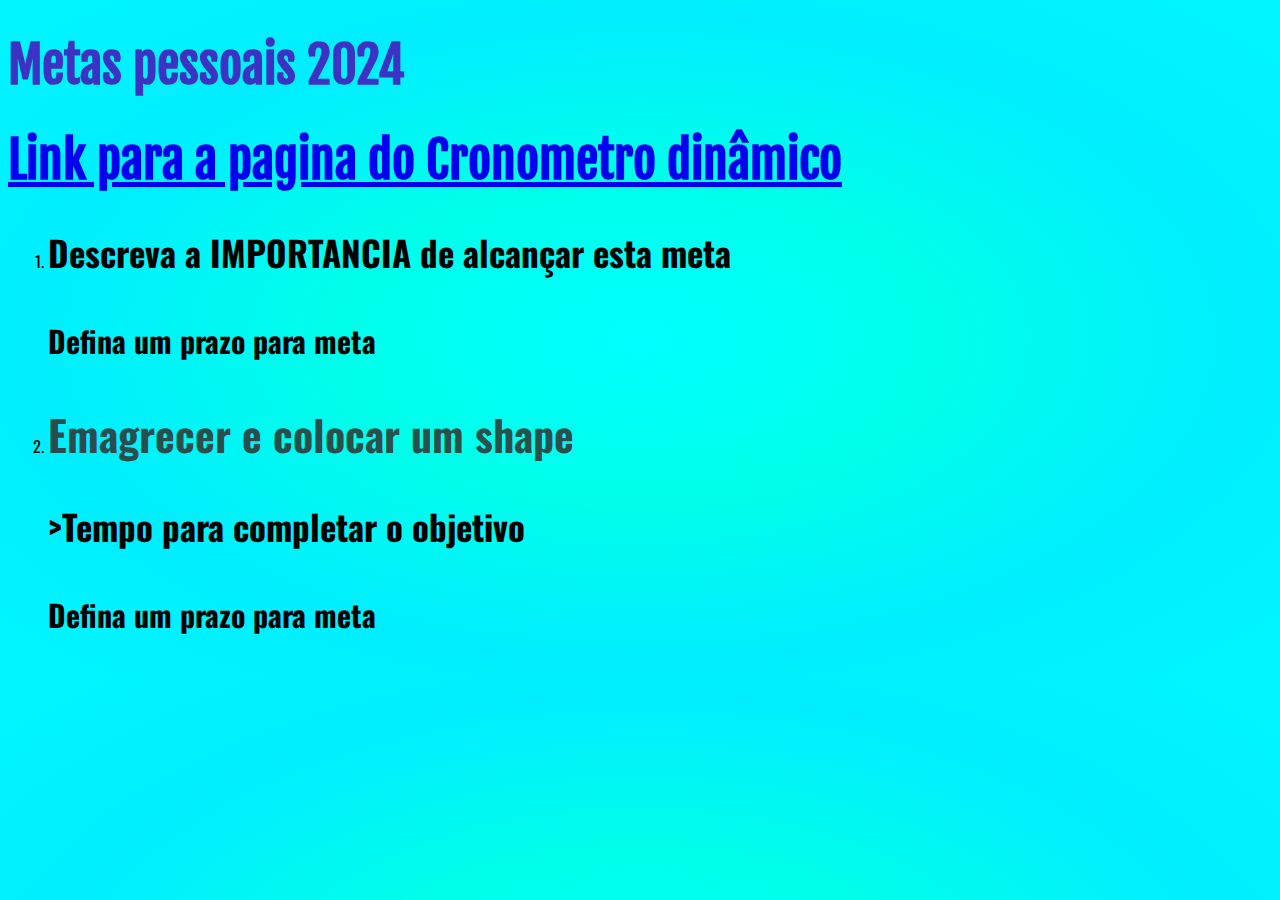
<file: index.html>
<!DOCTYPE html>
<html lang="pt-br">

<head>
    <meta charset="UTF-8">
    <meta name="viewport" content="width=device-width, initial-scale=1.0">
    <title>Metas 2024</title>
    <link rel="stylesheet" href="style.css">
</head>

<body>

    <h1>Metas pessoais 2024</h1>
    <h1 class="link">
        <a href="metas.html">Link para a pagina do Cronometro dinâmico</a>
    </h1>


    <ol>
        <li>
            <h2></h2>
            <h3>Descreva a IMPORTANCIA de alcançar esta meta</h3>
            <h4>Defina um prazo para meta</h4>
        </li>

        <li>
            <h2>Emagrecer e colocar um shape</h2>
            <h3>>Tempo para completar o objetivo</h3>
            <h4>Defina um prazo para meta</h4>
        </li>
    </ol>

</body>

</html>
</file>
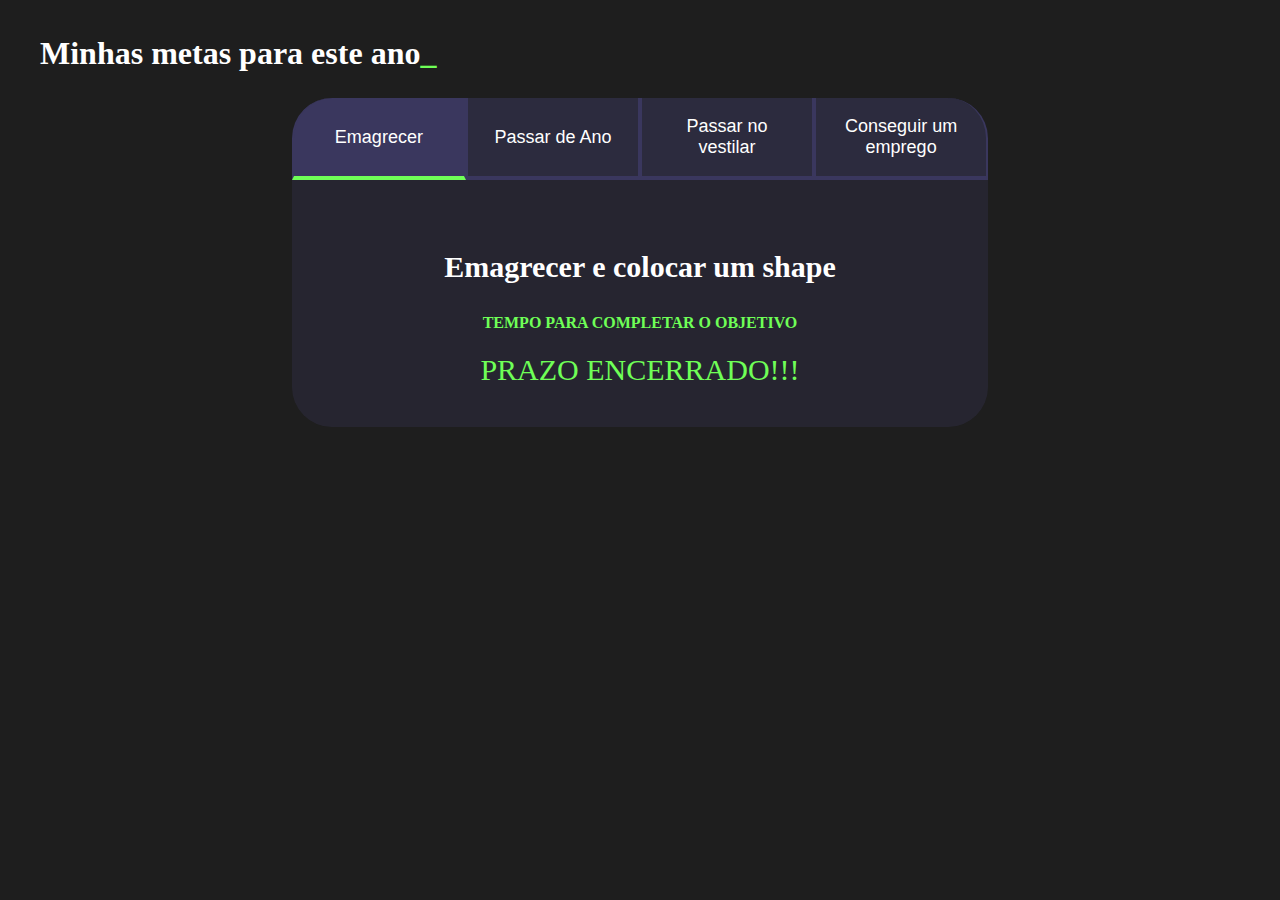
<file: metas.html>
<!DOCTYPE html>
<html lang="pt-br">

<head>
    <meta charset="UTF-8">
    <meta name="viewport" content="width=device-width, initial-scale=1.0">
    <title>Metas 2024</title>
    <link rel="stylesheet" href="style-metas.css">
</head>

<body>
    <section class="conteudo-principal">
        <h2 class="titulo-principal">Minhas metas para este ano<span>_</span></h2>
        <div class="conteudo">
            <div class="botoes">
                <button class="botao ativo">Emagrecer</button>
                <button class="botao ">Passar de Ano</button>
                <button class="botao ">Passar no vestilar</button>
                <button class="botao ">Conseguir um emprego</button>
            </div>


            <div class="abas-textos">

                <div class="aba-conteudo ativo">
                    <h3 class="aba-conteudo-titulo-principal">Emagrecer e colocar um shape</h3>
                    <h4 class="aba-conteudo-titulo-secundario">Tempo para completar o objetivo</h4>
                    <div class="contador">

                    </div>
                </div>
                <div class="aba-conteudo">
                    <h3 class="aba-conteudo-titulo-principal">Concluir o ensino médio</h3>
                    <h4 class="aba-conteudo-titulo-secundario">Tempo para completar o objetivo</h4>
                    <div class="contador"></div>
                </div>
                <div class="aba-conteudo">
                    <h3 class="aba-conteudo-titulo-principal">Passar vestibular</h3>
                    <h4 class="aba-conteudo-titulo-secundario">Tempo para completar o objetivo</h4>
                    <div class="contador"></div>
                </div>
                <div class="aba-conteudo">
                    <h3 class="aba-conteudo-titulo-principal">Conseguir Trabalho</h3>
                    <h4 class="aba-conteudo-titulo-secundario">Tempo para completar o objetivo</h4>
                    <div class="contador">

                    </div>
                </div>
            </div>
        </div>
    </section>

    <script src="main.js"></script>
</body>

</html>
</file>
<file: style.css>
@import url('https://fonts.googleapis.com/css2?family=Oswald:wght@200..700&display=swap');
@import url('https://fonts.googleapis.com/css2?family=Bebas+Neue&family=Golos+Text&family=Poppins:wght@300;400;500;700&display=swap');
@import url('https://fonts.googleapis.com/css2?family=Fjalla+One&display=swap');

body {
    background: radial-gradient(#00ffff, #00ffea, #00eeff, rgb(0, 247, 255));
    font-family: Oswald;
}

h1 {
    color: #3c33c5;
    font-size: 50px;
    font-family: Fjalla One;
}

h2 {
    color: #303030d7;
    font-size: 42px;
}

h3 {
    font-size: 35px;
}

h4 {
    font-size: 30px;
}
</file>
<file: style-metas.css>
:root {
    --cor-de-fundo: #1E1E1E;
    --verde: #6FFF57;
    --branco: #FFFFFF;
    --botao-ativo: #3A375E;
    --botao-inativo: #3a375e80;
    --texto-fundo: #3a375e4d;
}

body {
    background-color: var(--cor-de-fundo);
    color: var(--branco);

}

.conteudo-principal {
    display: flex;
    flex-direction: column;
    justify-content: center;
    align-items: center;
    max-width: 1200px;
    width: 100%;
    margin: 0 auto;
}

.titulo-principal {
    text-align: left;
    width: 100%;
    font-size: 32px;

}

.titulo-principal span {
    color: var(--verde);
}

.botao {
    font-family: "Crakra Petch", sans-serif;
    background-color: var(--botao-inativo);
    color: var(--branco);
    display: flex;
    justify-content: center;
    padding: 1em;
    font-size: 18px;
    align-items: center;
    width: 100%;

    border-bottom: 4px solid var(--botao-ativo);
    border-left: 2px solid var(--botao-ativo);
    border-right: 2px solid var(--botao-ativo);
    border-top: none;
}

.botoes {
    display: block;
}

.botao.ativo {
    background-color: var(--botao-ativo);
    border-bottom: 4px solid var(--verde);
}



@media screen and (min-width: 768px) {
    .botoes {
        display: flex;
    }

    .botao:first-child {
        border-radius: 40px 0 0 0;
    }

    .botao:last-child {
        border-radius: 0 40px 0 0;
    }
}

.abas-textos {
    background-color: var(--texto-fundo);
    padding: 40px;
    border-radius: 0 0 40px 40px;
}

.aba-conteudo.ativo {
    display: block;
}

.aba-conteudo {
    display: none;
}

.aba-conteudo-titulo-principal{
    font-size: 30px;
    text-align: center;
}

.aba-conteudo-titulo-secundario{
    text-align: center;
    color: var(--verde);
    text-transform: uppercase;
}

.contador{
    display: flex;
    justify-content: center;
    flex-wrap: wrap;
    font-size: 30px;
    margin: 0;
    color: var(--verde);
}
</file>
